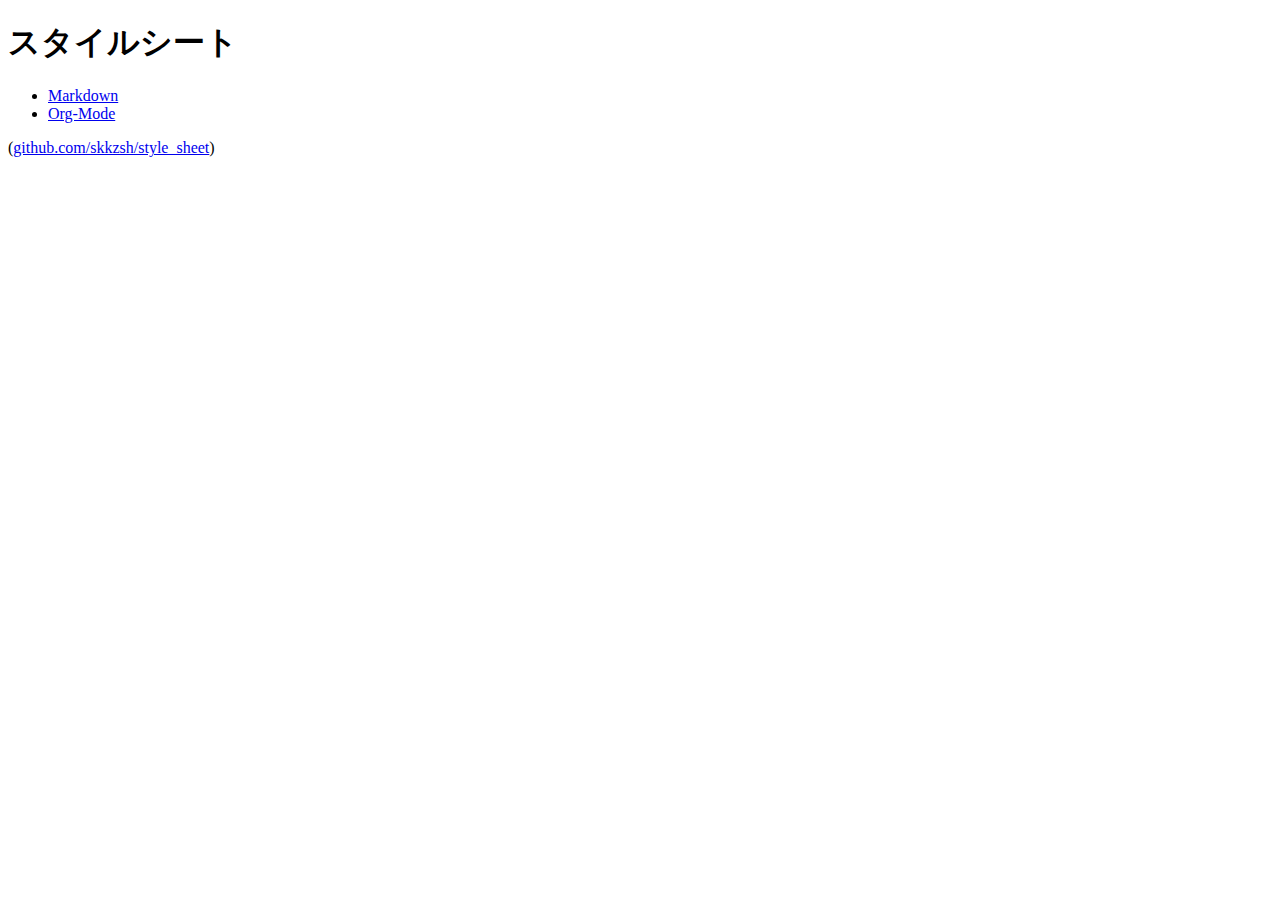
<file: index.html>
<?xml version="1.0" encoding="UTF-8" ?>
<!DOCTYPE html PUBLIC "-//W3C//DTD XHTML 1.0 Strict//EN"
	"http://www.w3.org/TR/xhtml1/DTD/xhtml1-strict.dtd">

<html xmlns="http://www.w3.org/1999/xhtml">

<head>
<title>index.html<style_sheet></title>

</head>

<body>

<p><link href="http://skkzsh.github.com/style_sheet/markdown/markdown.css" rel="stylesheet" title="markdown"></link></p>

<h1>スタイルシート</h1>

<ul>
<li><a href="./markdown/index.html">Markdown</a></li>
<li><a href="./org/index.html">Org-Mode</a></li>
</ul>

<p>(<a href="https://github.com/skkzsh/style_sheet">github.com/skkzsh/style_sheet</a>)</p>

</body>
</html>
</file>
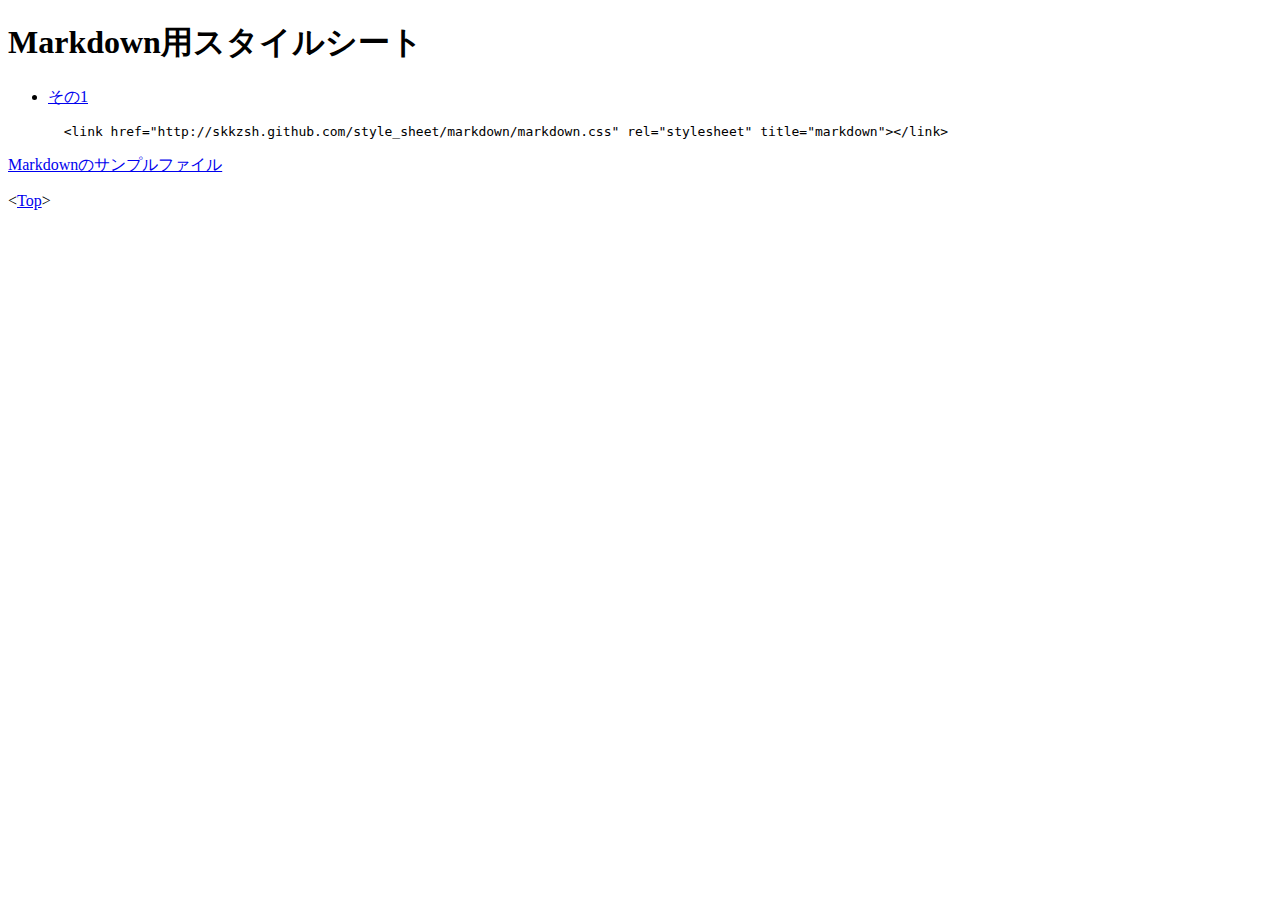
<file: markdown/index.html>
<?xml version="1.0" encoding="UTF-8" ?>
<!DOCTYPE html PUBLIC "-//W3C//DTD XHTML 1.0 Strict//EN"
	"http://www.w3.org/TR/xhtml1/DTD/xhtml1-strict.dtd">

<html xmlns="http://www.w3.org/1999/xhtml">

<head>
<title>index.html</title>

</head>

<body>

<p><link href="http://skkzsh.github.com/style_sheet/markdown/markdown.css" rel="stylesheet" title="markdown"></link></p>

<h1>Markdown用スタイルシート</h1>

<ul>
<li><p><a href="./sample/markdown-sample.html">その1</a></p>

<pre><code>  &lt;link href="http://skkzsh.github.com/style_sheet/markdown/markdown.css" rel="stylesheet" title="markdown"&gt;&lt;/link&gt;
</code></pre></li>
</ul>


<p><a href="./sample/sample.md">Markdownのサンプルファイル</a></p>

<p>&lt;<a href="../index.html">Top</a>></p>

</body>
</html>
</file>
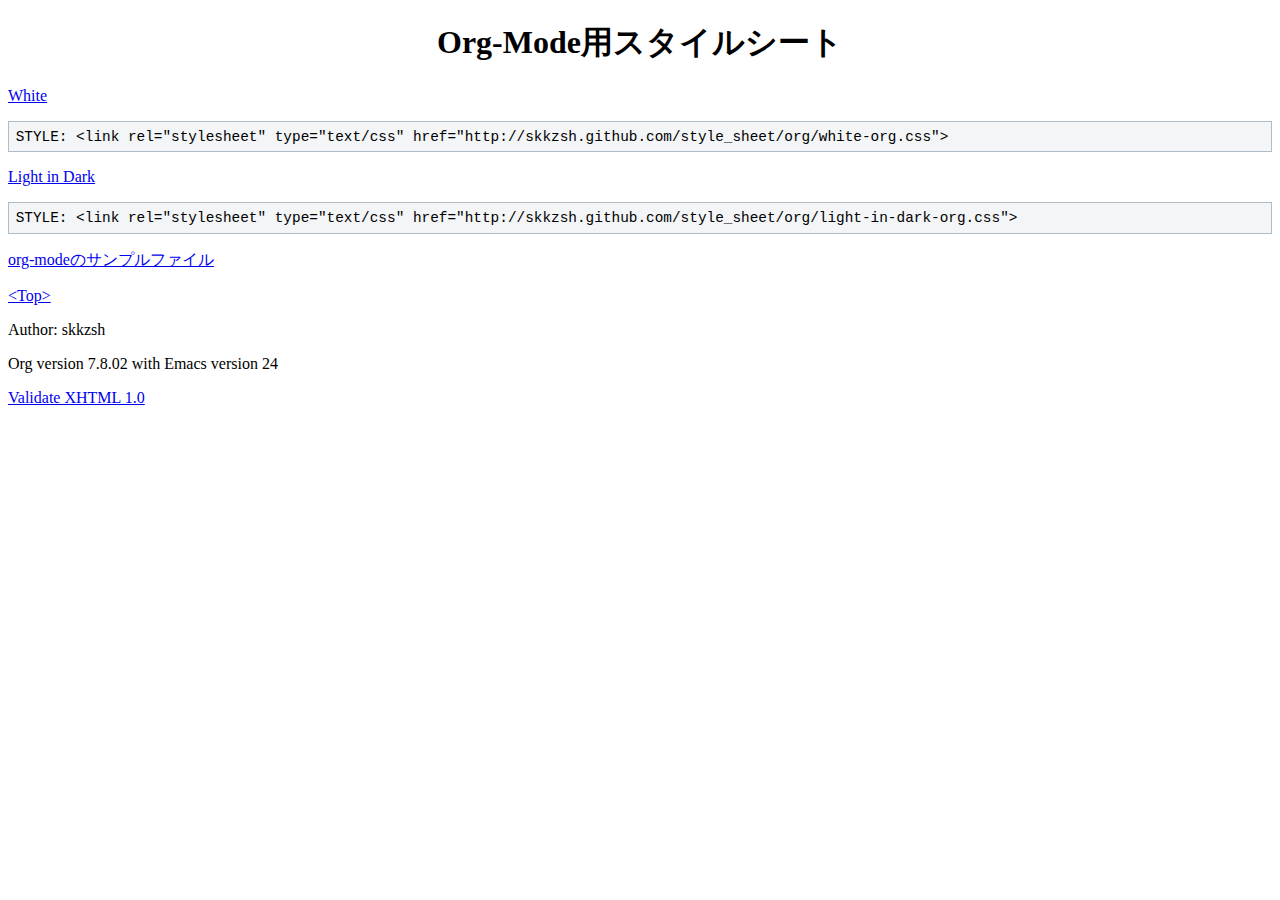
<file: org/index.html>
<?xml version="1.0" encoding="utf-8"?>
<!DOCTYPE html PUBLIC "-//W3C//DTD XHTML 1.0 Strict//EN"
               "http://www.w3.org/TR/xhtml1/DTD/xhtml1-strict.dtd">
<html xmlns="http://www.w3.org/1999/xhtml" lang="ja" xml:lang="ja">
<head>
<title>Org-Mode用スタイルシート</title>
<meta http-equiv="Content-Type" content="text/html;charset=utf-8"/>
<meta name="title" content="Org-Mode用スタイルシート"/>
<meta name="generator" content="Org-mode"/>
<meta name="generated" content="2013-03-15 18:32:22 JST"/>
<meta name="author" content="skkzsh"/>
<meta name="description" content=""/>
<meta name="keywords" content=""/>
<style type="text/css">
 <!--/*--><![CDATA[/*><!--*/
  html { font-family: Times, serif; font-size: 12pt; }
  .title  { text-align: center; }
  .todo   { color: red; }
  .done   { color: green; }
  .tag    { background-color: #add8e6; font-weight:normal }
  .target { }
  .timestamp { color: #bebebe; }
  .timestamp-kwd { color: #5f9ea0; }
  .right  {margin-left:auto; margin-right:0px;  text-align:right;}
  .left   {margin-left:0px;  margin-right:auto; text-align:left;}
  .center {margin-left:auto; margin-right:auto; text-align:center;}
  p.verse { margin-left: 3% }
  pre {
	border: 1pt solid #AEBDCC;
	background-color: #F3F5F7;
	padding: 5pt;
	font-family: courier, monospace;
        font-size: 90%;
        overflow:auto;
  }
  table { border-collapse: collapse; }
  td, th { vertical-align: top;  }
  th.right  { text-align:center;  }
  th.left   { text-align:center;   }
  th.center { text-align:center; }
  td.right  { text-align:right;  }
  td.left   { text-align:left;   }
  td.center { text-align:center; }
  dt { font-weight: bold; }
  div.figure { padding: 0.5em; }
  div.figure p { text-align: center; }
  div.inlinetask {
    padding:10px;
    border:2px solid gray;
    margin:10px;
    background: #ffffcc;
  }
  textarea { overflow-x: auto; }
  .linenr { font-size:smaller }
  .code-highlighted {background-color:#ffff00;}
  .org-info-js_info-navigation { border-style:none; }
  #org-info-js_console-label { font-size:10px; font-weight:bold;
                               white-space:nowrap; }
  .org-info-js_search-highlight {background-color:#ffff00; color:#000000;
                                 font-weight:bold; }
  /*]]>*/-->
</style>
<link rel="stylesheet" type="text/css" href="http://skkzsh.github.com/style_sheet/org/white-org.css" title="white">
<script type="text/javascript">
<!--/*--><![CDATA[/*><!--*/
 function CodeHighlightOn(elem, id)
 {
   var target = document.getElementById(id);
   if(null != target) {
     elem.cacheClassElem = elem.className;
     elem.cacheClassTarget = target.className;
     target.className = "code-highlighted";
     elem.className   = "code-highlighted";
   }
 }
 function CodeHighlightOff(elem, id)
 {
   var target = document.getElementById(id);
   if(elem.cacheClassElem)
     elem.className = elem.cacheClassElem;
   if(elem.cacheClassTarget)
     target.className = elem.cacheClassTarget;
 }
/*]]>*///-->
</script>

</head>
<body>

<div id="preamble">

</div>

<div id="content">
<h1 class="title">Org-Mode用スタイルシート</h1>

<p><a href="./sample/white-sample.html">White</a>
</p>


<pre class="example">STYLE: &lt;link rel="stylesheet" type="text/css" href="http://skkzsh.github.com/style_sheet/org/white-org.css"&gt;
</pre>


<p>
<a href="./sample/light-in-dark-sample.html">Light in Dark</a>
</p>


<pre class="example">STYLE: &lt;link rel="stylesheet" type="text/css" href="http://skkzsh.github.com/style_sheet/org/light-in-dark-org.css"&gt;
</pre>


<p>
<a href="https://raw.github.com/skkzsh/style_sheet/gh-pages/org/sample/sample.org">org-modeのサンプルファイル</a>
</p>
<p>
<a href="../index.html">&lt;Top&gt;</a>
</p></div>

<div id="postamble">
<p class="author">Author: skkzsh</p>
<p class="creator">Org version 7.8.02 with Emacs version 24</p>
<a href="http://validator.w3.org/check?uri=referer">Validate XHTML 1.0</a>

</div>
</body>
</html>
</file>
